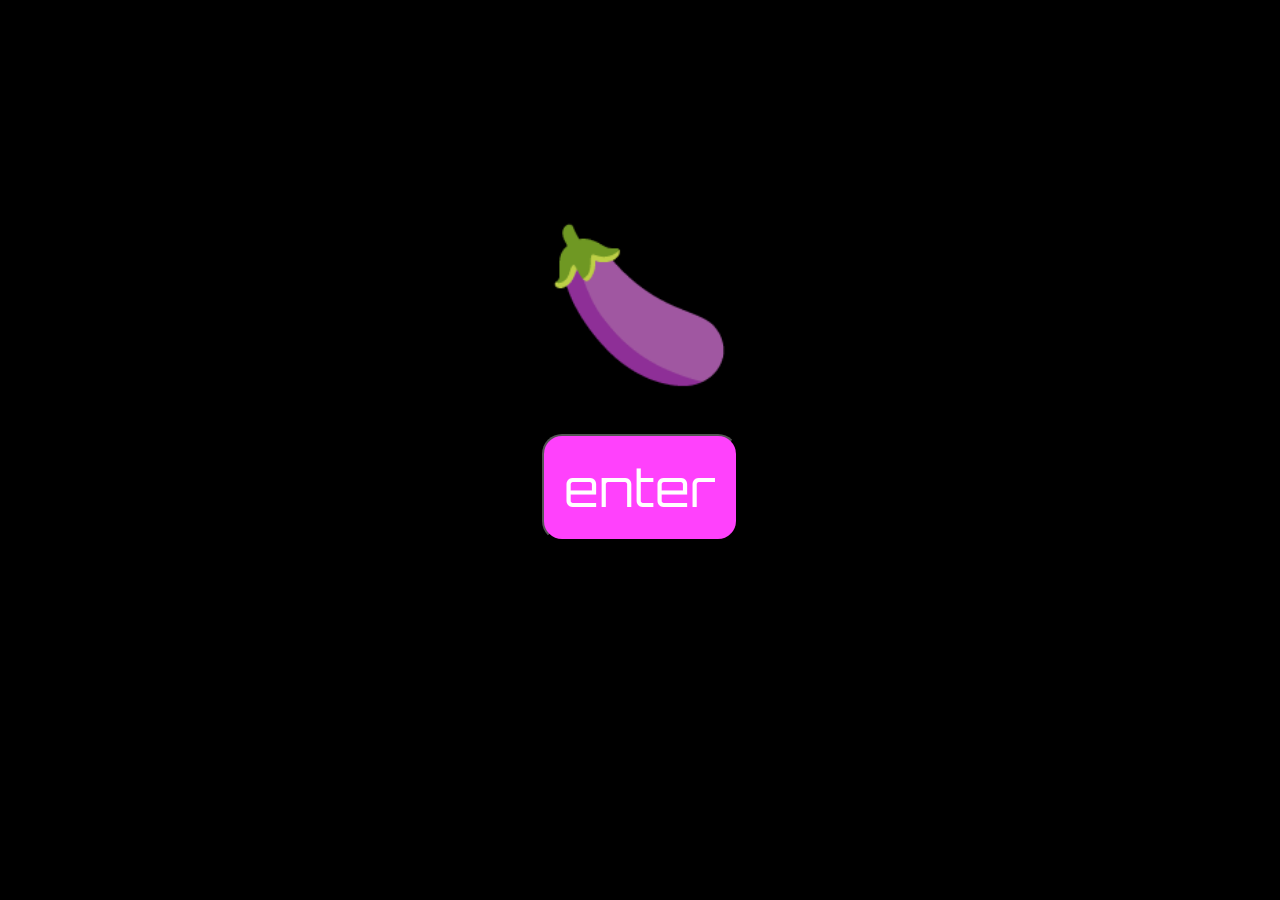
<file: index.html>
<!DOCTYPE html>
<html lang="en">
<head>
    <!-- Google tag (gtag.js) -->
<script async src="https://www.googletagmanager.com/gtag/js?id=G-3FWCRG753R"></script>
<script>
  window.dataLayer = window.dataLayer || [];
  function gtag(){dataLayer.push(arguments);}
  gtag('js', new Date());

  gtag('config', 'G-3FWCRG753R');
</script>
    <meta charset="UTF-8">
    <meta name="viewport" content="width=device-width, initial-scale=1.0">
    <title>Document</title>
    <link rel="stylesheet" href="styles.css">
</head>
<body>

    <div style="text-align: center; padding-top: 200px;">
    <h1> &#x1F346</h1>
   <a href="porno.html"><button>enter</button></a>
</div>
</body>
</html>
</file>
<file: styles.css>
@import url('https://fonts.googleapis.com/css2?family=Covered+By+Your+Grace&family=Lemon&family=Monsieur+La+Doulaise&family=Montserrat:ital,wght@0,100..900;1,100..900&family=Orbitron:wght@400..900&display=swap');


* {
    background-color: #000;;
    font-family: Monsieur La Doulaise;
    color: rgb(255, 65, 252);
    margin: 0 auto;
}

@media (max-width: 600px) {

    body h1{
        font-size: 50px;
    
    }
    body button{
        font-size: 20px;
    
    }



    video {
        width: 400px;
    }
}



h1 {
    font-size: 150px;

}
button{
    font-family: Orbitron;
    font-size: 50px;
    padding: 20px;
    color: white;
    background-color: rgb(255, 65, 252);
    border-radius: 20px;
    
}
</file>
